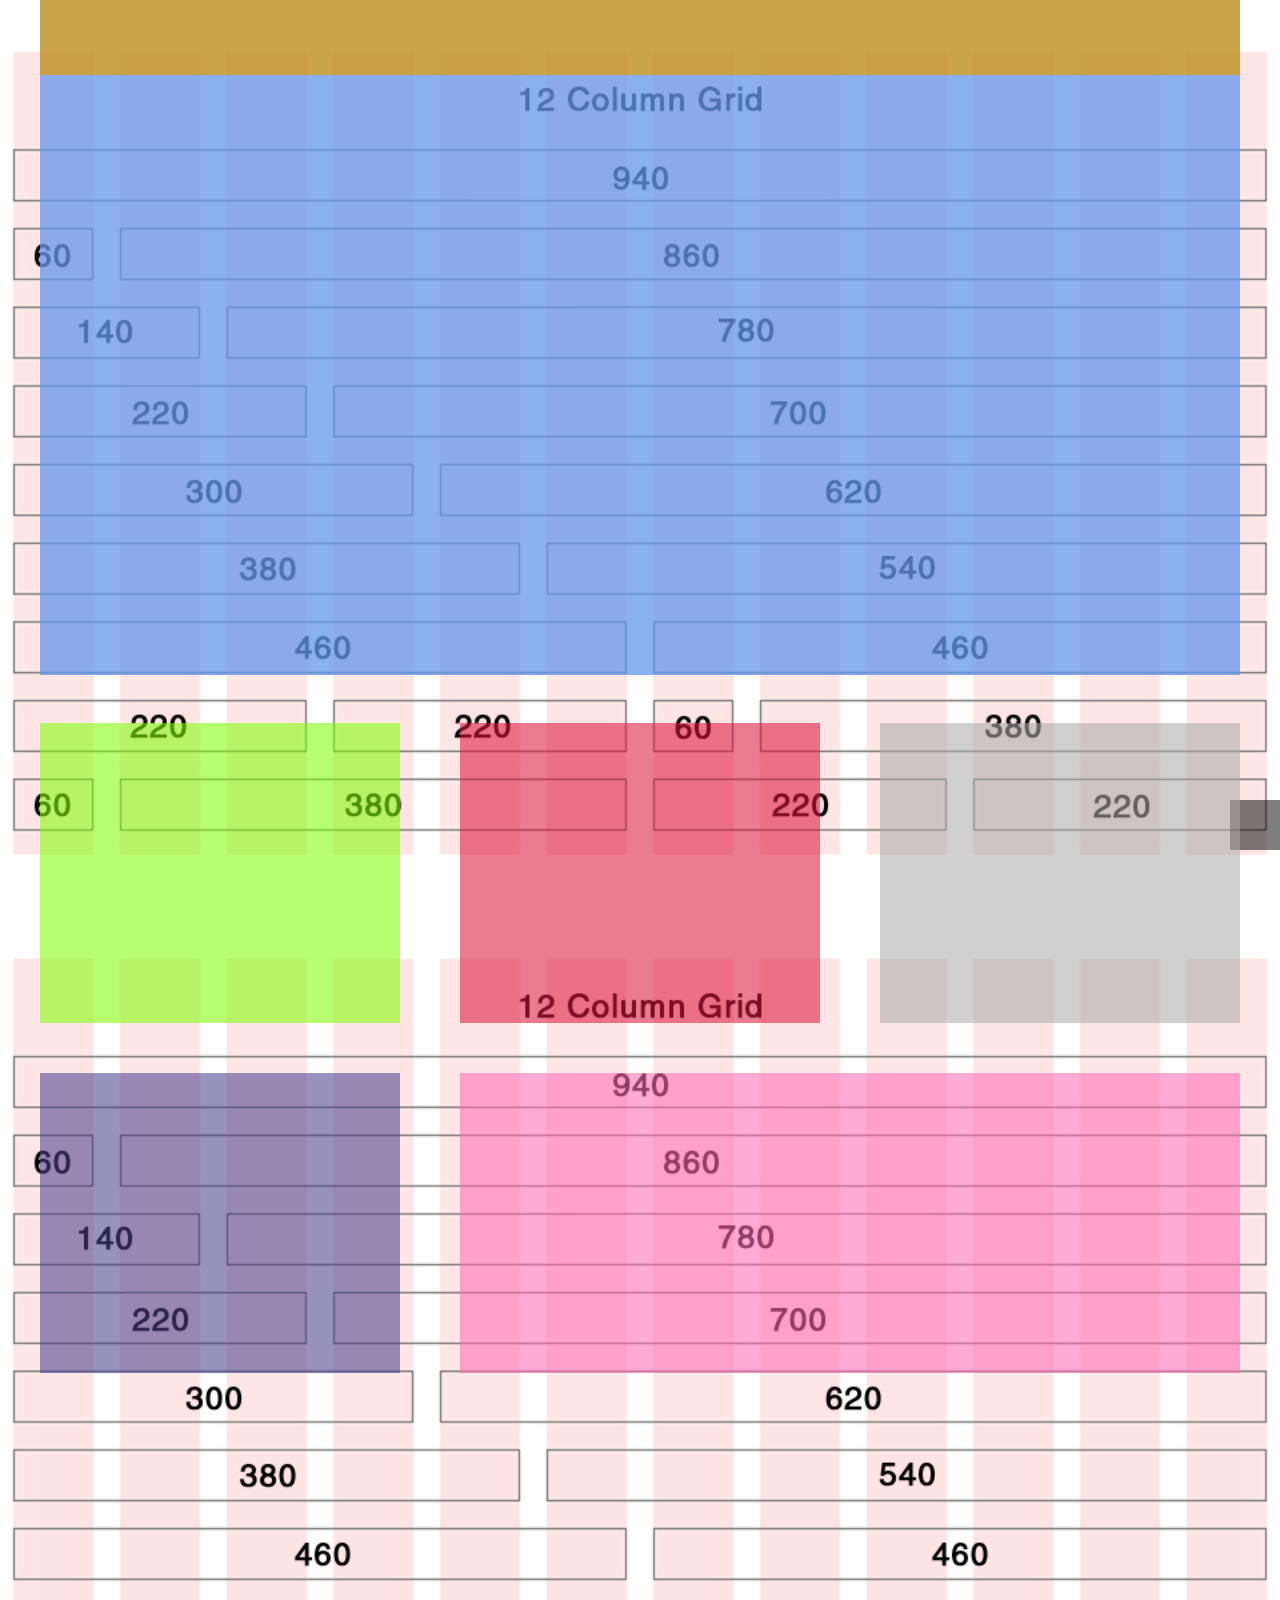
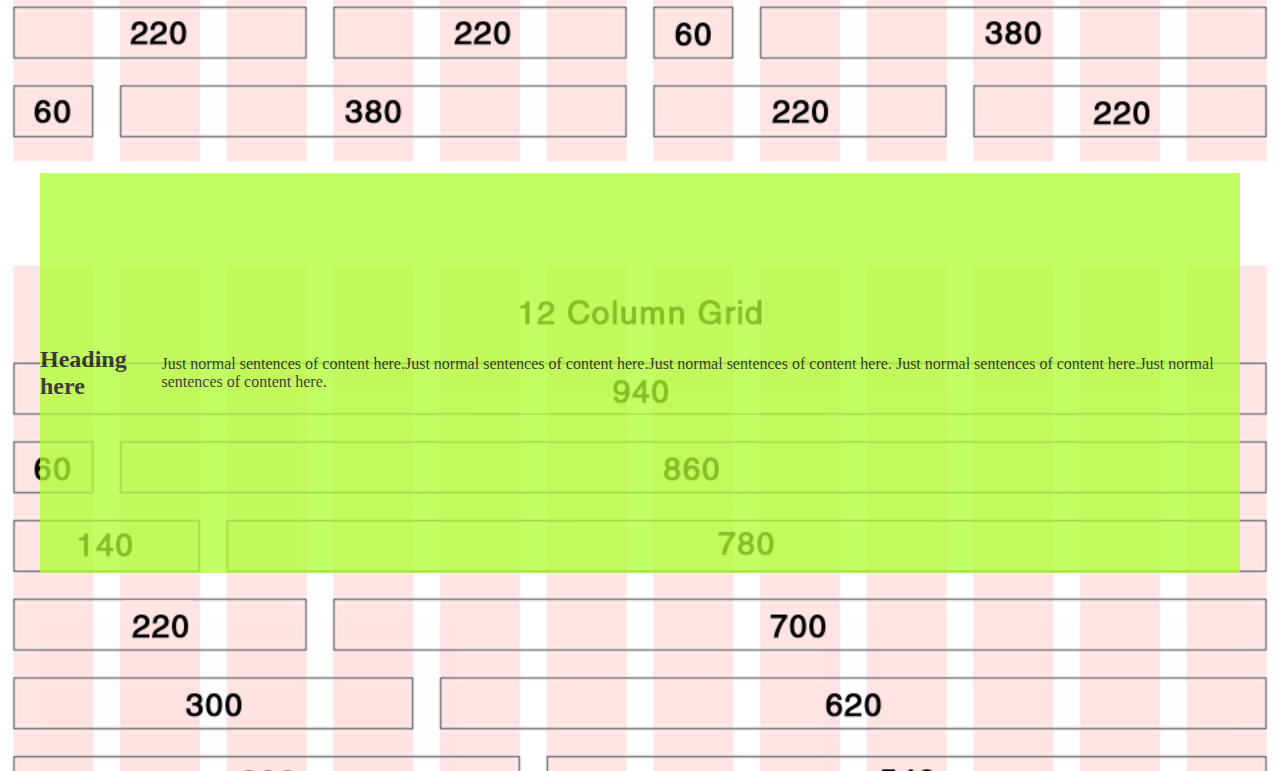
<file: Website project 1 responsive/index.html>
<!doctype html>
<html lang="en">
    <head>
        <meta charset="utf-8">
        <title>index_resposive</title>
        <link href="index.css" rel="stylesheet" type="text/css">
        <meta name="viewport"
            content="width=device-width, initial-scale=1.0, maximum-scale=1.0" />
    </head>
    <body>
        <div class="upbutton">
            <p>#</p>
        </div>
        <div class="page">
            <header>
            </header>
            <main>
            </main>
            <div class="elements">
                <div class="box1">
                </div>
                <div class="box2">
                </div>
                <div class="box3">
                </div>
                <div class="box4">
                </div>
                <div class="box5">
                </div>
                <div class="box6">
                </div>
            </div>
            <article>
                <h2>Heading here</h2>
                <p>Just normal sentences of content here.Just normal sentences of content here.Just normal sentences of content here.
                    Just normal sentences of content here.Just normal sentences of content here.
                </p>
            </article>
            <footer>
                <div class="fbox1">
                </div>
                <div class="fbox2">
                </div>
                <div class="fbox3">
                </div>
            </footer>
        </div>
    </body>
</html>
</file>
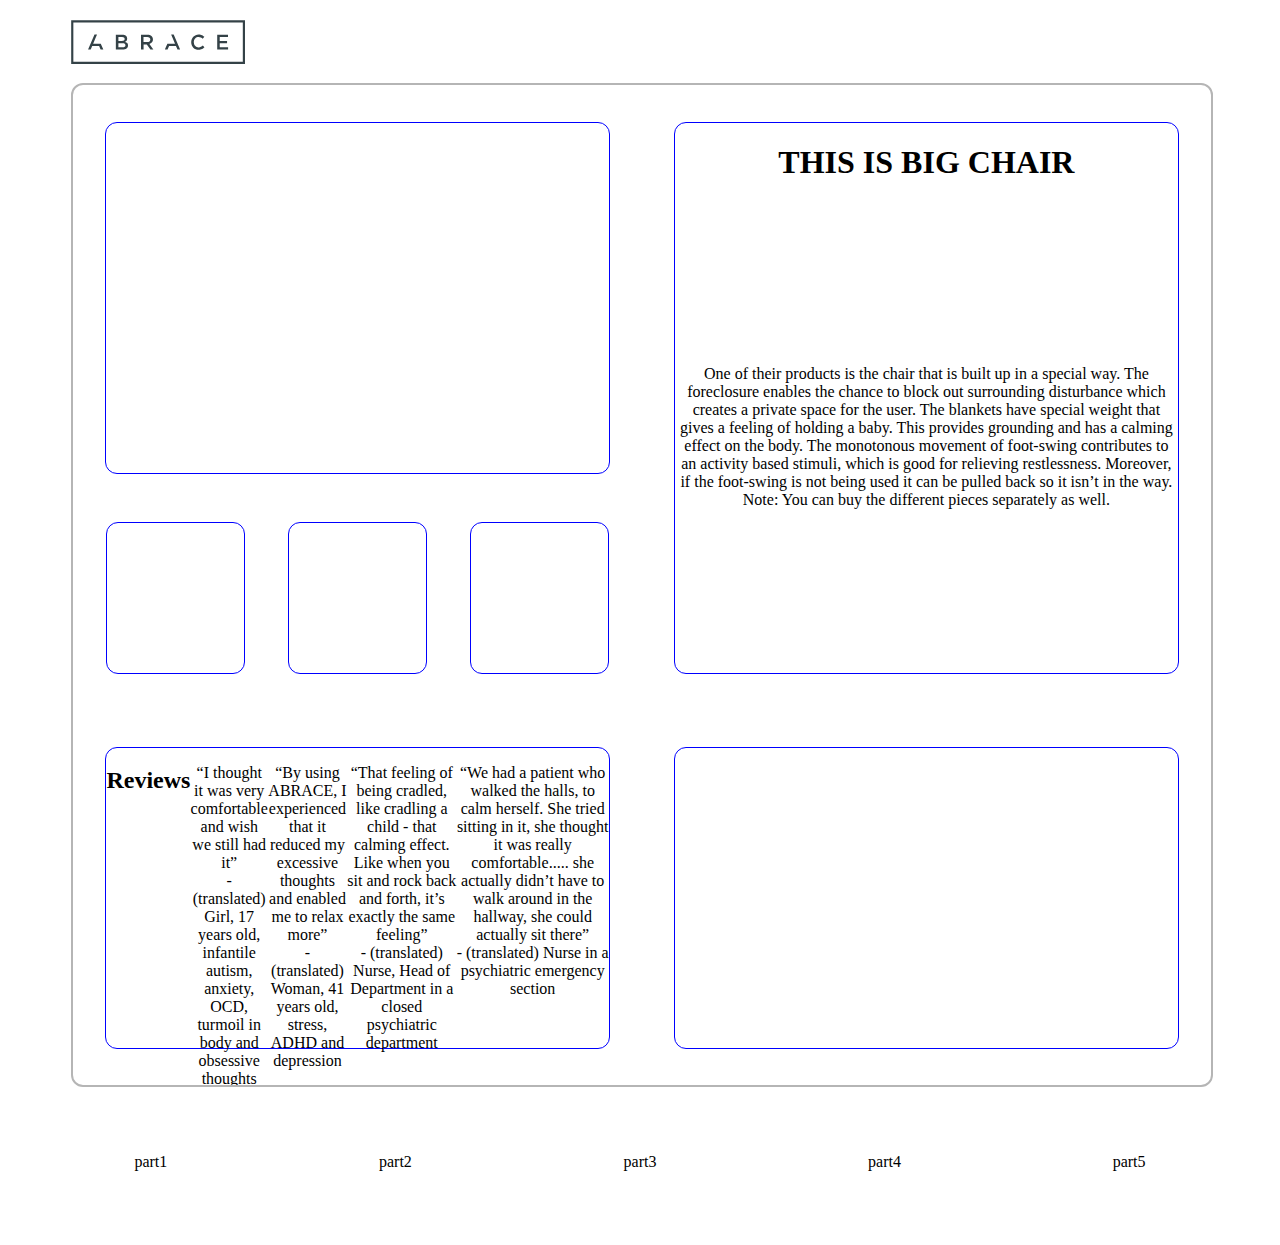
<file: pro/product1.html>
<!DOCTYPE html>
<html lang="en">

<head>
  <meta charset="UTF-8">
  <meta name="viewport" content="width=device-width, initial-scale=1.0">
  <meta http-equiv="X-UA-Compatible" content="ie=edge">
  <link href="product1.css" rel="stylesheet" type="text/css">
  <link rel="stylesheet" href="https://use.fontawesome.com/releases/v5.6.3/css/all.css" integrity="sha384-UHRtZLI+pbxtHCWp1t77Bi1L4ZtiqrqD80Kn4Z8NTSRyMA2Fd33n5dQ8lWUE00s/" crossorigin="anonymous">
  <title>ABRACE</title>
</head>

<body>
  <header>
    <div class="logo">
      <a href="index.html">
        <img src="images/ABRACE_logo.svg" alt="abrace logo">
      </a>
    </div>
    <div class="menu"><i class="fas fa-bars"></i></div>
    <div class="cart"><i class="fas fa-shopping-cart"></i></div>
  </header>
  <main>
    <div class="section1">
      <div class="class1">
        <div class="big"></div>
        <div class="small1"></div>
        <div class="small2"></div>
        <div class="small3"></div>
      </div>
      <div class="class2">
        <div class="description">
          <h1>THIS IS BIG CHAIR</h1>
          <p>One of their products is the chair that is built up in a special way.
            The foreclosure enables the chance to block out surrounding disturbance which creates a private space for the user.
            The blankets have special weight that gives a feeling of holding a baby. This provides grounding and has a calming effect on the body.
            The monotonous movement of foot-swing contributes to an activity based stimuli, which is good for relieving restlessness. Moreover, if the foot-swing is not being used it can be pulled back so it isn’t in the way.
            Note: You can buy the different pieces separately as well.
          </p>
          <!---  <li class="list1">
            <ul>point one of the un-ordered list of the un-ordered list</ul>
            <ul>point one of the un-ordered list of the un-ordered list</ul>
            <ul>point one of the un-ordered list of the un-ordered list</ul>
            <ul>point one of the un-ordered list of the un-ordered list</ul>
            <ul>point one of the un-ordered list of the un-ordered list</ul>
            <ul>point one of the un-ordered list of the un-ordered list</ul>
            <ul>point one of the un-ordered list of the un-ordered list</ul>
            <ul>point one of the un-ordered list of the un-ordered list</ul>
            <ul>point one of the un-ordered list of the un-ordered list</ul>
            <ul>point one of the un-ordered list of the un-ordered list</ul>

          </li> --->
        </div>
      </div>
      <div class="class3">
        <div class="reviews">
          <div class="rev0">
            <h2>Reviews</h2>
          </div>
          <div class="rev1">
            <p>“I thought it was very comfortable
              and wish we still had it”
              <br>- (translated) Girl, 17 years old,
              infantile autism, anxiety, OCD, turmoil
              in body and obsessive thoughts
            </p>
          </div>
          <div class="rev2">
            <p>“By using ABRACE, I experienced that
              it reduced my excessive thoughts and
              enabled me to relax more”
              <br>- (translated) Woman, 41 years old,
              stress, ADHD and depression
            </p>
          </div>
          <div class="rev3">
            <p>“That feeling of being cradled, like cradling
              a child - that calming effect. Like when you
              sit and rock back and forth, it’s exactly the
              same feeling”
              <br>- (translated) Nurse, Head of Department
              in a closed psychiatric department
            </p>

          </div>
          <div class="rev4">
            <p>“We had a patient who walked the halls, to calm
              herself. She tried sitting in it, she thought it
              was really comfortable..... she actually
              didn’t have to walk around in the hallway,
              she could actually sit there”
              <br>- (translated) Nurse in a psychiatric emergency section</p>
          </div>
        </div>
      </div>
      <div class="class4">
        <div class="contact"></div>
      </div>
    </div>

  </main>
  <footer>
    <div class="part1">part1</div>
    <div class="part2">part2</div>
    <div class="part3">part3</div>
    <div class="part4">part4</div>
    <div class="part5">part5</div>
  </footer>
</body>

</html>
</file>
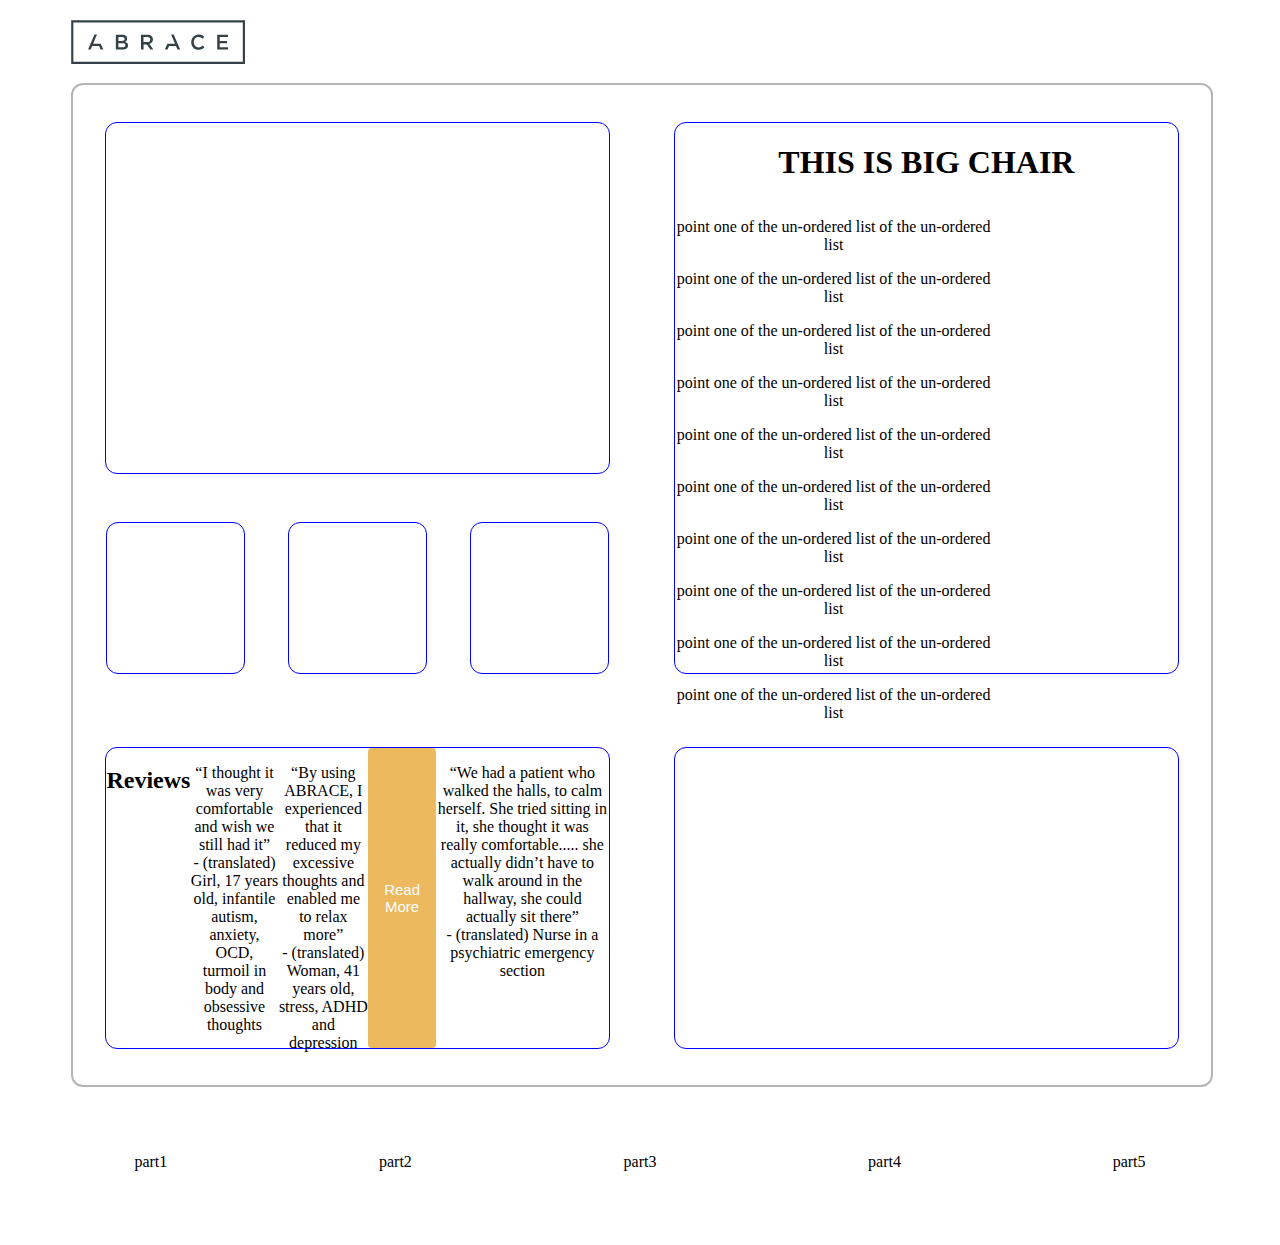
<file: pro/product2.html>
<!DOCTYPE html>
<html lang="en">

<head>
  <meta charset="UTF-8">
  <meta name="viewport" content="width=device-width, initial-scale=1.0">
  <meta http-equiv="X-UA-Compatible" content="ie=edge">
  <link href="product1.css" rel="stylesheet" type="text/css">
  <link rel="stylesheet" href="https://use.fontawesome.com/releases/v5.6.3/css/all.css" integrity="sha384-UHRtZLI+pbxtHCWp1t77Bi1L4ZtiqrqD80Kn4Z8NTSRyMA2Fd33n5dQ8lWUE00s/" crossorigin="anonymous">
  <title>ABRACE</title>
    
    <style>
    
     #read_more, #read_less{
        padding: 1px 16px;
        border: none;
        font-size: 15px;
        border-radius: 4px;
        color: white;
        background-color: #edb95f;
        cursor: pointer;
        }
        
        #read_less{
            display: none;
        }
        
        .rev3{display: none;}
    </style>
    <script>
    

    
        
    function read_more(){
            
    var rev3 = document.getElementsByClassName("rev3");
    var rev4 = document.getElementsByClassName("rev4");
    var read_more = document.getElementById("read_more");
    var read_less = document.getElementById("read_less");
        
        rev3[0].style ="display: inline";
        rev4[0].style ="display: inline";
        read_more.style="display:none";
        read_less.style="display:inline";
    };
        
     function read_less(){
    var rev3 = document.getElementsByClassName("rev3");
    var rev4 = document.getElementsByClassName("rev4");
    var read_more = document.getElementById("read_more");
    var read_less = document.getElementById("read_less");
        
        rev3[0].style ="display: none";
        rev4[0].style ="display: none";
        read_more.style="display:inline";
        read_less.style="display:none";  
     };
    
    
    
    </script>
</head>

<body>
  <header>
    <div class="logo">
      <a href="index.html">
        <img src="images/ABRACE_logo.svg" alt="abrace logo">
      </a>
    </div>
    <div class="menu"><i class="fas fa-bars"></i></div>
    <div class="cart"><i class="fas fa-shopping-cart"></i></div>
  </header>
  <main>
    <div class="section1">
      <div class="class1">
        <div class="big"></div>
        <div class="small1"></div>
        <div class="small2"></div>
        <div class="small3"></div>
      </div>
      <div class="class2">
        <div class="description">
          <h1>THIS IS BIG CHAIR</h1>
          <li class="list1">
            <ul>point one of the un-ordered list of the un-ordered list</ul>
            <ul>point one of the un-ordered list of the un-ordered list</ul>
            <ul>point one of the un-ordered list of the un-ordered list</ul>
            <ul>point one of the un-ordered list of the un-ordered list</ul>
            <ul>point one of the un-ordered list of the un-ordered list</ul>
            <ul>point one of the un-ordered list of the un-ordered list</ul>
            <ul>point one of the un-ordered list of the un-ordered list</ul>
            <ul>point one of the un-ordered list of the un-ordered list</ul>
            <ul>point one of the un-ordered list of the un-ordered list</ul>
            <ul>point one of the un-ordered list of the un-ordered list</ul>

          </li>
        </div>
      </div>
      <div class="class3">
        <div class="reviews">
          <div class="rev0">
            <h2>Reviews</h2>
          </div>
          <div class="rev1">
            <p>“I thought it was very comfortable
              and wish we still had it”
              <br>- (translated) Girl, 17 years old,
              infantile autism, anxiety, OCD, turmoil
              in body and obsessive thoughts
            </p>
          </div>
          <div class="rev2">
            <p>“By using ABRACE, I experienced that
              it reduced my excessive thoughts and
              enabled me to relax more”
              <br>- (translated) Woman, 41 years old,
              stress, ADHD and depression
            </p>
          </div>
            
            <button class="button" id="read_more" onclick="read_more()">Read More</button>
          <div class="rev3">
            <p>“That feeling of being cradled, like cradling
              a child - that calming effect. Like when you
              sit and rock back and forth, it’s exactly the
              same feeling”
              <br>- (translated) Nurse, Head of Department
              in a closed psychiatric department
            </p>

          </div>
          <div class="rev4" id="rev4">
            <p>“We had a patient who walked the halls, to calm
              herself. She tried sitting in it, she thought it
              was really comfortable..... she actually
              didn’t have to walk around in the hallway,
              she could actually sit there”
              <br>- (translated) Nurse in a psychiatric emergency section</p>
          </div>
        <button class="button" id="read_less" onclick="read_less()">Read Less</button>

        </div>
      </div>
      <div class="class4">
        <div class="contact"></div>
      </div>
    </div>

  </main>
  <footer>
    <div class="part1">part1</div>
    <div class="part2">part2</div>
    <div class="part3">part3</div>
    <div class="part4">part4</div>
    <div class="part5">part5</div>
  </footer>
</body>

</html>
</file>
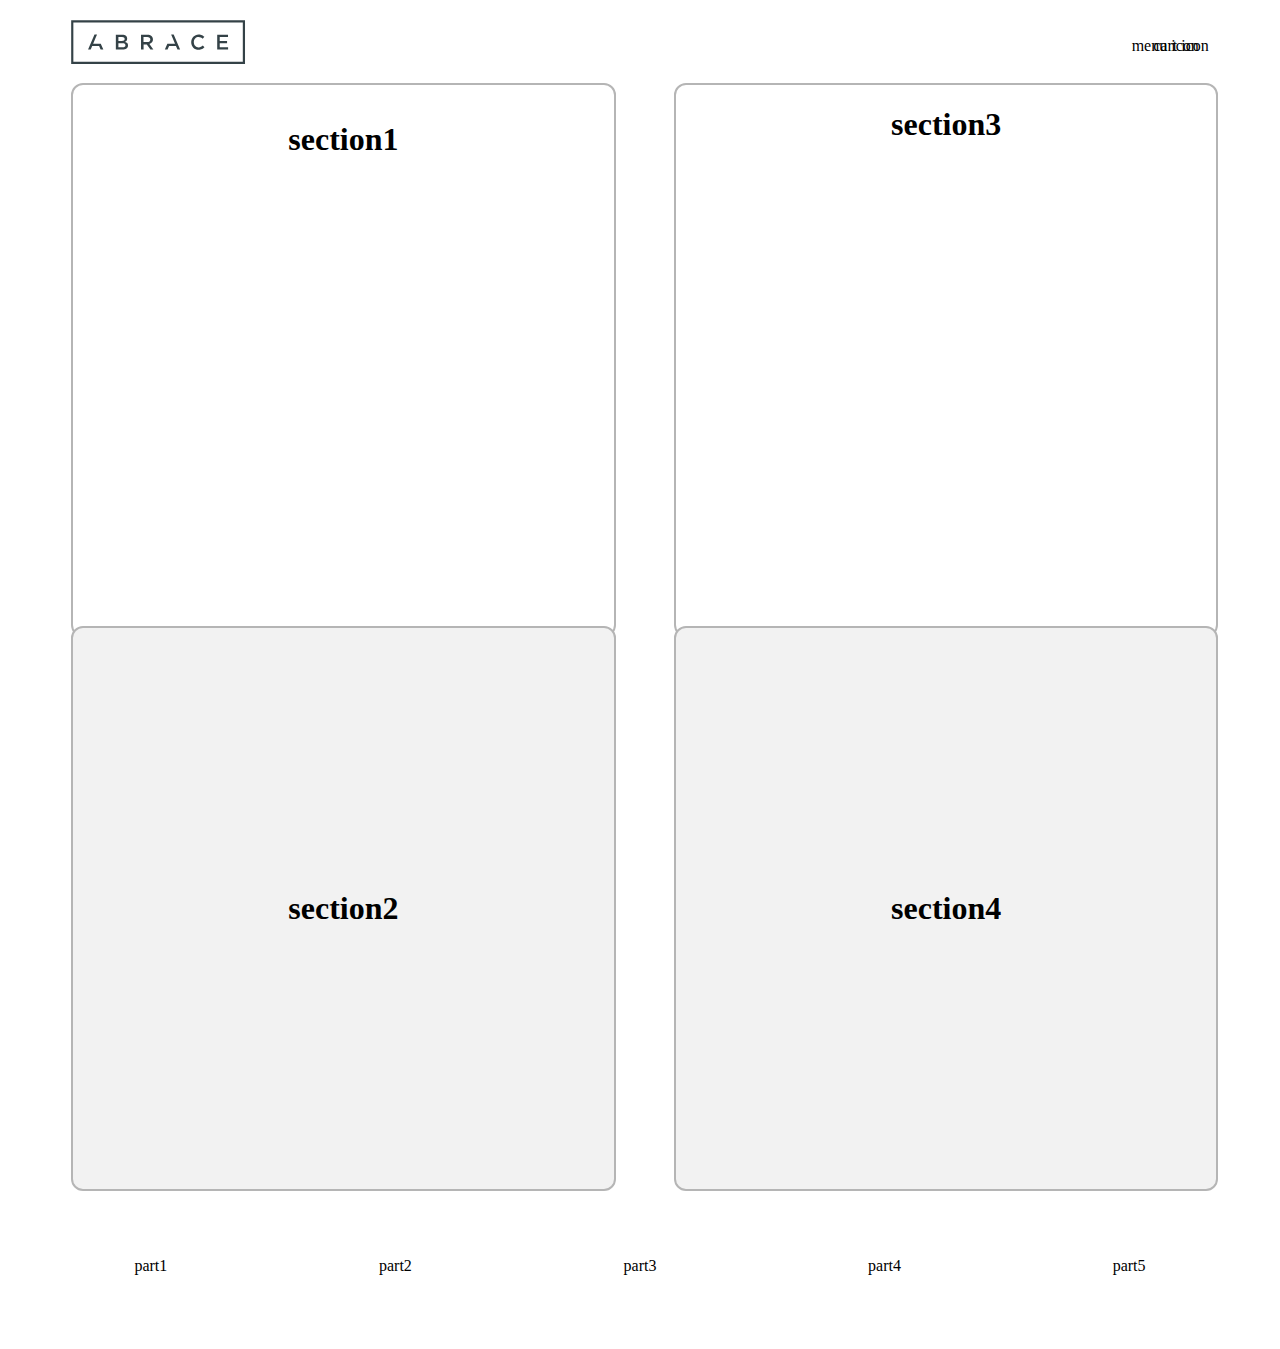
<file: pro/webshop.html>
<!DOCTYPE html>
<html lang="en">

<head>
  <meta charset="UTF-8">
  <meta name="viewport" content="width=device-width, initial-scale=1.0">
  <meta http-equiv="X-UA-Compatible" content="ie=edge">
  <link href="webshop.css" rel="stylesheet" type="text/css">
  <title>ABRACE</title>
</head>

<body>
  <header>
    <div class="logo">
      <a href="index.html">
        <img src="images/ABRACE logo.svg" alt="abrace logo">
      </a>
    </div>
    <div class="menu">menu icon</div>
    <div class="cart">cart icon</div>
  </header>



  <main>
    <div class="left">
      <div class="section1">
        <div class="text">
          <div class="welcome">
            <h1>section1</h1>
          </div>
        </div>
      </div>
      <div class="section2">
        <h1>section2</h1>
      </div>
    </div>
    <div class="right">
      <div class="section3">
        <h1>section3</h1>
      </div>
      <div class="section4">
        <h1>section4</h1>
      </div>
    </div>

  </main>
  <footer>
    <div class="part1">part1</div>
    <div class="part2">part2</div>
    <div class="part3">part3</div>
    <div class="part4">part4</div>
    <div class="part5">part5</div>
  </footer>
</body>

</html>
</file>
<file: Website project 1 responsive/index.css>
@charset "utf-8";
/* CSS Document */

* {
	scroll-behavior: smooth;
	margin: 0;
	padding: 0;
	box-sizing: border-box;
}

body{
	background-image:url(grid.png);
	background-size: 100%;
	display: flex;
	flex-wrap: wrap;
}

.upbutton{
	display: flex;
	position: fixed;
	bottom: 50px;
	right: 0px;
	height: 50px;
	width: 50px;
	background-color: black;
	opacity: 0.5;
}

header{
	opacity: 0.75;
	background-color:darkgoldenrod;
	width: 100%;
	height: 75px;
	display: flex;
	justify-content: space-between;
	align-items: center;
}

main{
	opacity: 0.75;
	background-color: cornflowerblue;
	width: 100%;
	height: 600px;
	display: flex;
	justify-content: center;
	align-items: center;
}

.elements{
	opacity: 0.75;
	background-color:none;
	width: 100%;
	height: 1050px;
	display: flex;
	justify-content: space-between;
	align-items:center;
	margin: 4% 0% 0% 0%;
	flex-wrap: wrap;
	flex-direction: row;
}

.box1{
	opacity: 0.75;
	background-color:chartreuse;
	display: flex;
	height: 300px;
	width: 30%;
	align-self: stretch;
}

.box2{
	opacity: 0.75;
	background-color:crimson;
	display: flex;
	height: 300px;
	width: 30%;
	align-self: stretch;
}

.box3{
	opacity: 0.75;
	background-color:darkgrey;
	display: flex;
	height: 300px;
	width: 30%;
	align-self: stretch;
}

.box4{
	opacity: 0.75;
	background-color:darkslateblue;
	display: flex;
	height: 300px;
	width: 30%;
	align-self: stretch;
}

.box5{
	opacity: 0.75;
	background-color:hotpink;
	display: flex;
	height: 300px;
	width: 65%;
	align-self: stretch;

}

.box6{
	opacity: 0.75%;
	background-color: olivedrab;
	display: flex;
	height: 300px;
	width: 100%;
	align-self: stretch;
}

article{
	opacity: 0.75;
	background-color: greenyellow;
	display: flex;
	height: 400px;
	width: 100%;
	justify-content: space-around;
	align-items:center;
}

footer{
	opacity: 0.75%;
	background-color: darkviolet;
	display: flex;
	height: 150px;
	width: 100%;
	justify-content: space-between;
	align-items: center;
	margin: 4% 0% 0% 0%;
}

.fbox1{
	opacity: 0.75;
	background-color:darkred;
	display: flex;
	height: 100%;
	width: 30%;
	align-self: stretch;
}

.fbox2{
	opacity: 0.75;
	background-color:lightcyan;
	display: flex;
	height: 100%;
	width: 30%;
	align-self: stretch;
}

.fbox3{
	opacity: 0.75;
	background-color:peru;
	display: flex;
	height: 100%;
	width: 30%;
	align-self: stretch;
}


/* Mobile */
@media only screen and (max-width: 400px) {
	.page{
		  width: 100%;
		  margin: 0 auto;
	}
	.upbutton{
		height: 30px;
		width: 30px;
	}

	header{
		height: 50px;
	}

	main{
		height: 250px;
	}

	.elements{
		height: 690px;
	}

	.box1 , .box2 , .box3 , .box4 {
		width: 49%;
		height: 150px;
	}

	.box5 , .box6 {
		width: 100%;
		height: 180px;
	}

	article{
		width: 100%;
		height: 250px;
	}

	footer{
		width: 100%;
		height: 75px;
	}
}

/* Tablet */
@media only screen and (min-width: 401px) and (max-width: 960px) {
	.page{
    	  width: 100%;
		  margin: 0 auto;
	}

	.upbutton{
		height: 40px;
		width: 40px;
	}

	header{
		height: 62.5px;
	}

	main{
		height: 400px;
	}

	.elements{
		height: 930px;
	}

	.box1 , .box2 , .box3 , .box4 , .box5 , .box6{
		width: 49%;
	}

	footer{
		height: 100px;
	}
}

/* Desktop */
@media only screen and (min-width: 961px) {
  .page{
		width: 1200px;
    	margin: 0 auto;
  }
}
</file>
<file: pro/product1.css>
/*View in 1410width resolution*/
/* red border elements are gonna be with pure white background*/
* {
  scroll-behavior: smooth;
  cursor: default;
  text-align: center;
  position: relative;
  z-index: 0;
  border-radius: 12px;
}

body {
  display: block;
}

/*navigation here*/
header {
  width: 90%;
  height: 75px;
  /*border: 2px solid red;*/
  margin: 0% 5% 0% 5%;
  display: flex;
  justify-content: space-between;
  align-items: center;
  z-index: 1;
  overflow: hidden;
}

.logo {
  width: 22.5%;
  left: -3.75%;
}

.menu {
  left: 490px;
}

.cart {
  left: 0px;
}

/* content holder*/
main {
  width: 90%;
  /*border: 2px solid red;*/
  margin: 0px auto 0px auto;
  display: block;
}

/* banner picture here*/
.section1 {
  width: 100%;
  height: 1000px;
  border: 2px solid
    /* #B5B5B5*/
    #B5B5B5;
  border-radius: 12px;
  margin: 0%;
  background-color: white;
  display: flex;
  justify-content: space-around;
  align-items: center;
  flex-wrap: wrap;
  z-index: 1;
  overflow: hidden;
}

.class1 {
  /*border: 1px solid red;*/
  display: flex;
  flex-wrap: wrap;
  width: 48%;
  height: 600px;
}

.big {
  border: 1px solid blue;
  display: flex;
  height: 350px;
  width: 92%;
  margin: auto;
}

.small1 {
  border: 1px solid blue;
  display: flex;
  height: 150px;
  width: 25%;
  margin: auto;
}

.small2 {
  border: 1px solid blue;
  display: flex;
  height: 150px;
  width: 25%;
  margin: auto;
}

.small3 {
  border: 1px solid blue;
  display: flex;
  height: 150px;
  width: 25%;
  margin: auto;
}

.class2 {
  /*  border: 1px solid red;*/
  display: flex;
  width: 48%;
  height: 600px;
  justify-content: space-around;
  align-items: center;
  flex-wrap: wrap;
}

.description {
  border: 1px solid blue;
  display: flex;
  height: 550px;
  width: 92%;
  margin: auto;
  flex-wrap: wrap;
}

.description h1 {
  width: 100%;
}

.list1 {
  width: 75%;
  list-style: none;
  margin-left: -50px;
}

.class3 {
  /*  border: 1px solid red;*/
  display: flex;
  width: 48%;
  height: 350px;
}

.reviews {
  border: 1px solid blue;
  display: flex;
  height: 300px;
  width: 92%;
  margin: auto;
}

.class4 {
  /*border: 1px solid red;*/
  display: flex;
  width: 48%;
  height: 350px;
}

.contact {
  border: 1px solid blue;
  display: flex;
  height: 300px;
  width: 92%;
  margin: auto;
}

footer {
  width: 80%;
  height: 150px;
  /*border: 2px solid red;*/
  margin: 0% 5% 0% 5%;
  display: flex;
  justify-content: space-between;
  padding: 0% 5% 0% 5%;
  align-items: center;
}

.part1 {}

.part2 {}

.part3 {}

.part4 {}

.part5 {}

/* Responsive*/
/* Mobile resolution*/
@media only screen and (max-width: 350px) {
  body {
    display: block;
  }

  /*Mobile navigation here*/
  header {
    width: 100%;
    height: 75px;
    /*border: 2px solid red;*/
    margin: 0%;
    padding: 0%;
    display: flex;
    justify-content: space-between;
    align-items: center;
    z-index: 1;
    overflow: hidden;
  }

  .logo {
    width: 200%;
    left: -40px;
  }

  .menu {
    left: -35px;
  }

  .cart {
    left: -10px;
  }

  /*Mobile content holder*/
  main {
    width: 100%;
    /*border: 2px solid red;*/
    margin: 0px auto 0px auto;
    display: block;
  }

  /*Mobile banner picture here*/
  .section1 {
    width: 100%;
    height: 1900px;
    border: 2px solid
      /* #B5B5B5*/
      #B5B5B5;
    border-radius: 12px;
    margin: 0%;
    background-color: white;
    display: flex;
    justify-content: space-around;
    align-items: center;
    flex-wrap: wrap;
    z-index: 1;
    overflow: hidden;
  }

  .class1 {
    /*border: 1px solid red;*/
    display: flex;
    flex-wrap: wrap;
    width: 100%;
    height: 600px;
  }

  .big {
    border: 1px solid blue;
    display: flex;
    height: 350px;
    width: 92%;
    margin: auto;
  }

  .small1 {
    border: 1px solid blue;
    display: flex;
    height: 150px;
    width: 40%;
    margin: auto;
  }

  .small2 {
    border: 1px solid blue;
    display: flex;
    height: 150px;
    width: 40%;
    margin: auto;
  }

  .small3 {
    display: none;
  }

  .class2 {
    /*  border: 1px solid red;*/
    display: flex;
    width: 100%;
    height: 300px;
    margin-bottom: 275px;
  }

  .description {
    border: 1px solid blue;
    display: flex;
    height: 550px;
    width: 92%;
    margin: auto;
  }

  .class3 {
    /*  border: 1px solid red;*/
    display: flex;
    width: 100%;
    height: 350px;
  }

  .reviews {
    border: 1px solid blue;
    display: flex;
    height: 300px;
    width: 92%;
    margin: auto;
    flex-wrap: wrap;
    justify-content: space-around;
  }

  .class4 {
    /*border: 1px solid red;*/
    display: flex;
    width: 100%;
    height: 350px;
  }

  .contact {
    border: 1px solid blue;
    display: flex;
    height: 300px;
    width: 92%;
    margin: auto;
  }

  footer {
    width: 80%;
    height: 150px;
    /*border: 2px solid red;*/
    margin: 0% 5% 0% 5%;
    display: flex;
    justify-content: space-between;
    padding: 0% 5% 0% 5%;
    align-items: center;
  }

  .part1 {}

  .part2 {}

  .part3 {}

  .part4 {}

  .part5 {}
}

@media only screen and (min-width: 351px) {}

@media only screen and (min-width: 600px) {}

/*Tablet Version */
@media only screen and (min-width: 800px) and (max-width:1000px) {

  /*Tablet navigation here*/
  header {
    width: 100%;
    height: 75px;
    /*border: 2px solid red;*/
    margin: 0%;
    padding: 0%;
    display: flex;
    justify-content: space-between;
    align-items: center;
    z-index: 1;
    overflow: hidden;
  }

  .logo {
    width: 40%;
    left: -50px;
  }

  .menu {
    left: 125px;
  }

  .cart {
    left: -10px;
  }

  /*Tablet content holder*/
  main {
    width: 100%;
    /*border: 2px solid red;*/
    margin: 0px auto 0px auto;
    display: block;
  }

  /*Tablet banner picture here*/
  .section1 {
    width: 100%;
    height: 1000px;
    border: 2px solid
      /* #B5B5B5*/
      #B5B5B5;
    border-radius: 12px;
    margin: 0%;
    background-color: white;
    display: flex;
    justify-content: space-around;
    align-items: center;
    flex-wrap: wrap;
    z-index: 1;
    overflow: hidden;
  }

  .class1 {
    /*border: 1px solid red;*/
    display: flex;
    flex-wrap: wrap;
    width: 48%;
    height: 600px;
  }

  .big {
    border: 1px solid blue;
    display: flex;
    height: 350px;
    width: 92%;
    margin: auto;
  }

  .small1 {
    border: 1px solid blue;
    display: flex;
    height: 150px;
    width: 42%;
    margin: auto;
  }

  .small2 {
    border: 1px solid blue;
    display: flex;
    height: 150px;
    width: 42%;
    margin: auto;
  }

  .small3 {
    display: none;
  }

  .class2 {
    /*  border: 1px solid red;*/
    display: flex;
    width: 48%;
    height: 600px;
  }

  .description {
    border: 1px solid blue;
    display: flex;
    height: 550px;
    width: 92%;
    margin: auto;
  }

  .class3 {
    /*  border: 1px solid red;*/
    display: flex;
    width: 48%;
    height: 350px;
  }

  .reviews {
    border: 1px solid blue;
    display: flex;
    height: 300px;
    width: 92%;
    margin: auto;
  }

  .class4 {
    /*border: 1px solid red;*/
    display: flex;
    width: 48%;
    height: 350px;
  }

  .contact {
    border: 1px solid blue;
    display: flex;
    height: 300px;
    width: 92%;
    margin: auto;
  }

  footer {
    width: 80%;
    height: 150px;
    /*border: 2px solid red;*/
    margin: 0% 5% 0% 5%;
    display: flex;
    justify-content: space-between;
    padding: 0% 5% 0% 5%;
    align-items: center;
  }

  .part1 {}

  .part2 {}

  .part3 {}

  .part4 {}

  .part5 {}
}
}

/*One size smaller as the original*/
@media only screen and (min-width: 1000px) and (max-width:1409px) {}

/*One size larger as the original*/
@media only screen and (min-width:1600px) {}

@media only screen and (min-width:1800px) {}
</file>
<file: pro/webshop.css>
/*View in 1410width resolution*/
/* red border elements are gonna be with pure white background*/
* {
  scroll-behavior: smooth;
  cursor: default;
  text-align: center;
  position: relative;
  z-index: 0;
}

body {
  display: block;
}

/*navigation here*/
header {
  width: 90%;
  height: 75px;
  /*border: 2px solid red;*/
  margin: 0% 5% 0% 5%;
  display: flex;
  justify-content: space-between;
  align-items: center;
  z-index: 1;
  overflow: hidden;
}

.logo {
  width: 22.5%;
  left: -3.75%;
}

.menu {
  left: 425px;
}

.cart {
  left: 0px;
}

/* content holder*/
main {
  width: 90%;
  /*border: 2px solid red;*/
  margin: 0px auto 0px auto;
  display: block;
}

.left {
  width: 50%;
  float: left;
}

.right {
  width: 50%;
  float: right;
  margin-right: -34px;
}

/* banner picture here*/
.section1 {
  width: 95%;
  height: 550px;
  border: 2px solid
    /* #B5B5B5*/
    #B5B5B5;
  border-radius: 12px;
  margin: 0%;
  background-color: white;
  display: block;
  z-index: 1;
  overflow: hidden;
}

/* textbox on the top of the picture*/
.text {
  z-index: 1;
  left: -35%;
  top: 10%;
}

.welcome {
  z-index: 1;
  left: 35%;
  top: -40px;
}

/* description or articles here */
.section2 {
  width: 55%;
  height: 550px;
  border: 2px solid #B5B5B5;
  border-radius: 12px;
  margin: -2% 0% 0% 0%;
  padding: 1% 20% 1% 20%;
  background-color: #f2f2f2;
  display: flex;
  justify-content: space-around;
  flex-flow: column;
  align-items: center;
  position: relative;
  z-index: 1;
}

.section3 {
  width: 95%;
  height: 550px;
  border: 2px solid
    /* #B5B5B5*/
    #B5B5B5;
  border-radius: 12px;
  margin: 0%;
  background-color: white;
  display: block;
  z-index: 1;
  overflow: hidden;
}

.section4 {
  width: 55%;
  height: 550px;
  border: 2px solid #B5B5B5;
  border-radius: 12px;
  margin: -2% 0% 0% 0%;
  padding: 1% 20% 1% 20%;
  background-color: #f2f2f2;
  display: flex;
  justify-content: space-around;
  flex-flow: column;
  align-items: center;
  position: relative;
  z-index: 1;
}

footer {
  width: 80%;
  height: 150px;
  /*border: 2px solid red;*/
  margin: 0% 5% 0% 5%;
  display: flex;
  justify-content: space-between;
  padding: 0% 5% 0% 5%;
  align-items: center;
}

.part1 {}

.part2 {}

.part3 {}

.part4 {}

.part5 {}

/* Responsive*/
/* Mobile resolution*/
@media only screen and (max-width: 350px) {
  body {
    display: block;
  }

  /*Mobile navigation here*/
  header {
    width: 100%;
    height: 75px;
    /*border: 2px solid red;*/
    margin: 0%;
    padding: 0%;
    display: flex;
    justify-content: space-between;
    align-items: center;
    z-index: 1;
    overflow: hidden;
  }

  .logo {
    width: 200%;
    left: -40px;
  }

  .menu {
    left: -35px;
  }

  .cart {
    left: -10px;
  }

  /*Mobile content holder*/
  main {
    width: 100%;
    /*border: 2px solid red;*/
    margin: 0px auto 0px auto;
    display: block;
  }

  /*Mobile banner picture here*/
  .section1 {
    width: 50%;
    height: 400px;
    border: 2px solid #B5B5B5;
    border-radius: 12px;
    margin: 0%;
    background-color: white;
    display: block;
    z-index: 1;
    overflow: hidden;
  }

  /*Mobile textbox on the top of the picture*/
  .text {
    z-index: 1;
    left: 0%;
    top: 2.5%;
  }

  .welcome {
    z-index: 1;
    left: 0%;
    top: 0%;
  }

  .sentence {
    z-index: 1;
    left: 0%;
    top: 15px;
  }

  /*contains the shop and learn more*/
  .buttons {
    z-index: 1;
    left: 20%;
    top: 225px;
    display: flex;
  }

  .shop {
    z-index: 1;
    padding: 0% 5% 0% 5%;
  }

  .learn {
    z-index: 1;
    padding: 0% 5% 0% 5%;
  }

  .banner {}

  .banner img {
    width: 200%;
    position: relative;
    bottom: 100px;
    left: -17%;
    z-index: -1;
  }

  /*Mobile description or articles here */
  .section2 {
    width: 30%;
    height: 350px;
    border: 2px solid #B5B5B5;
    border-radius: 12px;
    margin: -6% 0% 0% 0%;
    background-color: #f2f2f2;
    display: flex;
    flex-wrap: wrap;
    justify-content: space-around;
    align-items: center;
    position: relative;
    z-index: 1;
    padding-bottom: 20%;
  }

  .about1 {
    padding: 5%;
  }

  .about2 {
    padding: 5%;
  }

  .about3 {
    width: 20%;
    height: 50px;
    margin-top: 50px;
  }

  .about4 {}

  footer {
    width: 80%;
    height: 150px;
    /*border: 2px solid red;*/
    margin: 0% 5% 0% 5%;
    display: flex;
    justify-content: space-between;
    padding: 0% 5% 0% 5%;
    align-items: center;
  }

  .part1 {}

  .part2 {}

  .part3 {}

  .part4 {}

  .part5 {}
}

@media only screen and (min-width: 351px) {}

@media only screen and (min-width: 600px) {}

/*Tablet Version */
@media only screen and (min-width: 800px) and (max-width:1000px) {

  /*Tablet navigation here*/
  header {
    width: 100%;
    height: 75px;
    /*border: 2px solid red;*/
    margin: 0%;
    padding: 0%;
    display: flex;
    justify-content: space-between;
    align-items: center;
    z-index: 1;
    overflow: hidden;
  }

  .logo {
    width: 40%;
    left: -50px;
  }

  .menu {
    left: 125px;
  }

  .cart {
    left: -10px;
  }

  /*Tablet content holder*/
  main {
    width: 100%;
    /*border: 2px solid red;*/
    margin: 0px auto 0px auto;
    display: block;
  }

  /*Tablet banner picture here*/
  .section1 {
    width: 50%;
    height: 525px;
    border: 2px solid #B5B5B5;
    border-radius: 12px;
    margin: 0%;
    background-color: white;
    display: block;
    z-index: 1;
    overflow: hidden;
  }

  /*Tablet textbox on the top of the picture*/
  .text {
    z-index: 1;
    left: 0%;
    top: 2.5%;
  }

  .welcome {
    z-index: 1;
    left: 0%;
    top: 0%;
  }

  .sentence {
    z-index: 1;
    left: 0%;
    top: 15px;
  }

  /*contains the shop and learn more*/
  .buttons {
    z-index: 1;
    left: 31.5%;
    top: 305px;
    display: flex;
  }

  .shop {
    z-index: 1;
    padding: 0% 5% 0% 5%;
  }

  .learn {
    z-index: 1;
    padding: 0% 5% 0% 5%;
  }

  .banner {}

  .banner img {
    width: 150%;
    position: relative;
    bottom: 225px;
    left: -12.5%;
    z-index: -1;
  }

  /*Tablet description or articles here */
  .section2 {
    width: 30%;
    height: 275px;
    border: 2px solid #B5B5B5;
    border-radius: 12px;
    margin: -6% 0% 0% 0%;
    background-color: #f2f2f2;
    display: flex;
    flex-wrap: wrap;
    justify-content: space-around;
    align-items: center;
    position: relative;
    z-index: 1;
    padding-bottom: 12.5%;
  }

  .about1 {
    padding: 5%;
  }

  .about2 {
    padding: 5%;
    padding-bottom: -300px;
  }

  .about3 {
    width: 20%;
    height: 50px;
    margin-top: 40px;
  }

  .about4 {}

  footer {
    width: 80%;
    height: 150px;
    /*border: 2px solid red;*/
    margin: 0% 5% 0% 5%;
    display: flex;
    justify-content: space-between;
    padding: 0% 5% 0% 5%;
    align-items: center;
  }

  .part1 {}

  .part2 {}

  .part3 {}

  .part4 {}

  .part5 {}
}
}

/*One size smaller as the original*/
@media only screen and (min-width: 1000px) and (max-width:1409px) {}

/*One size larger as the original*/
@media only screen and (min-width:1600px) {}

@media only screen and (min-width:1800px) {}
</file>
